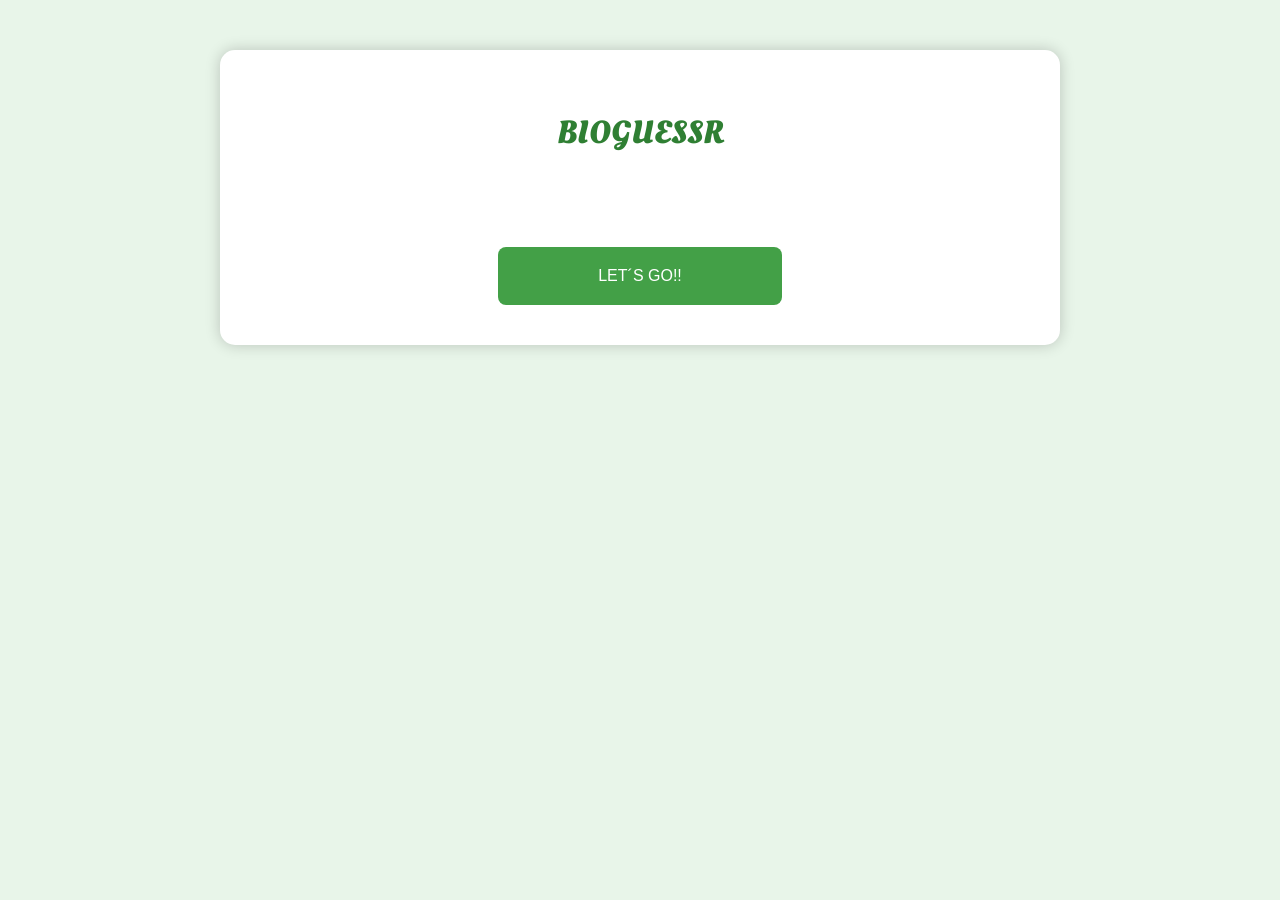
<file: index.html>
<!DOCTYPE html>
<html lang="pt-BR">
<head>
  <meta charset="UTF-8">
  <meta name="viewport" content="width=device-width, initial-scale=1">
  <title>Bioguessr - Quiz de Biologia</title>
  <link rel="stylesheet" href="style.css">
  <link rel="preconnect" href="https://fonts.googleapis.com">
<link rel="preconnect" href="https://fonts.gstatic.com" crossorigin>
<link href="https://fonts.googleapis.com/css2?family=Kaushan+Script&family=Oleo+Script:wght@400;700&display=swap" rel="stylesheet">
</head>
<body>
  <div class="container">
    <h1>BIOGUESSR</h1>
    <div id="quiz-container">
        

        <a href="play.html"> <button  class="Jogar" >LET´S GO!!</button></a>
    
  </div>

 
</body>
</html>
</file>
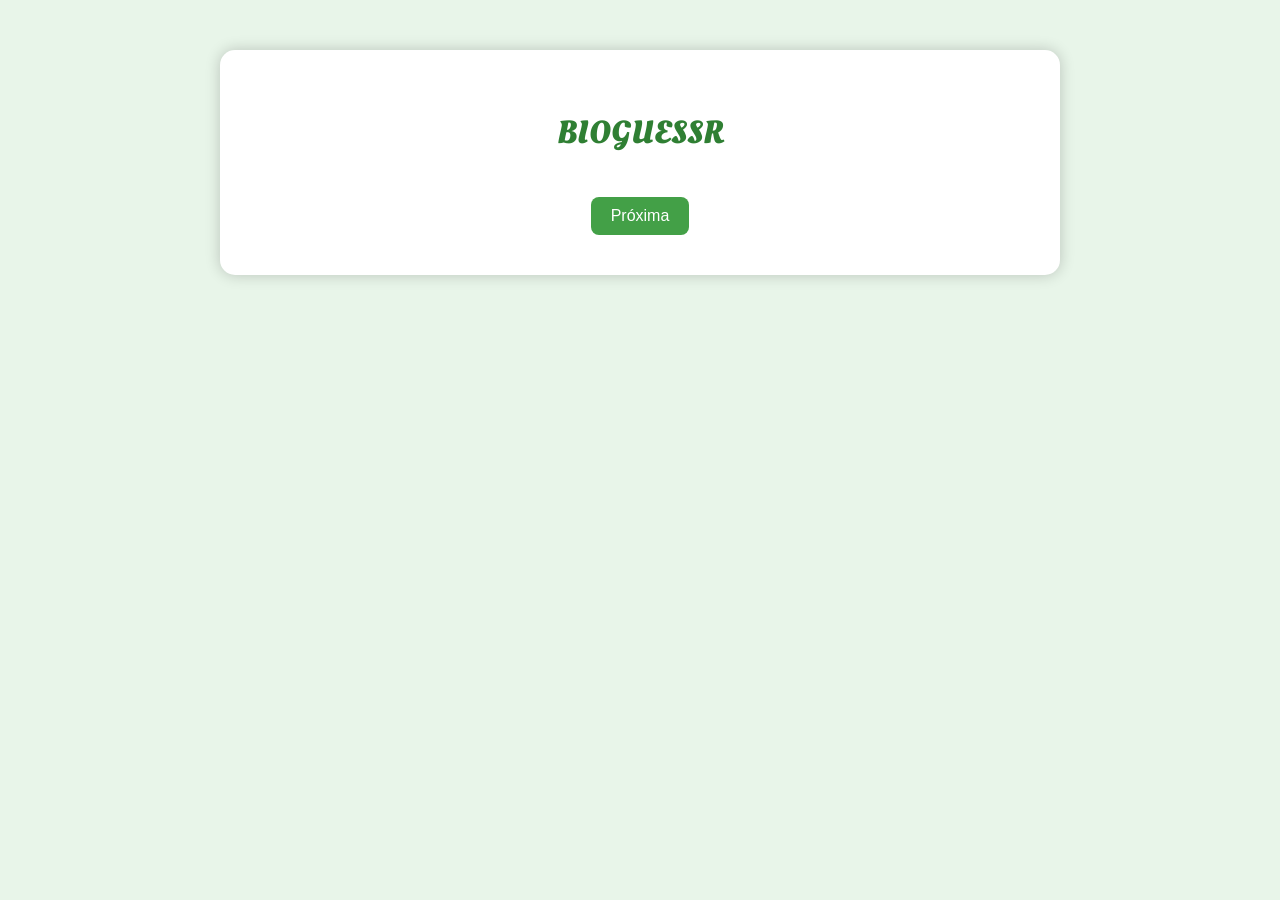
<file: play.html>
<!DOCTYPE html>
<html lang="pt-BR">
<head>
  <meta charset="UTF-8">
  <meta name="viewport" content="width=device-width, initial-scale=1">
  <title>Bioguessr - Quiz de Biologia</title>
  <link rel="stylesheet" href="style.css">
  <link rel="preconnect" href="https://fonts.googleapis.com">
<link rel="preconnect" href="https://fonts.gstatic.com" crossorigin>
<link href="https://fonts.googleapis.com/css2?family=Kaushan+Script&family=Oleo+Script:wght@400;700&display=swap" rel="stylesheet">
</head>
<body>
  <div class="container">
    <h1>BIOGUESSR</h1>
    <div id="quiz-container">
      <div id="question"></div>
      <div id="options"></div>
      <button id="next-btn" onclick="nextQuestion()">Próxima</button>
    </div>
    <div id="result-container" class="hidden">
      <h2>Seu resultado:</h2>
      <p id="score"></p>
      <button class="Jogar" onclick="restartQuiz()">Tentar novamente</button>
    </div>
  </div>

  <script src="script.js"></script>
</body>
</html>
</file>
<file: style.css>
@import url("acesso.css");

body {
    font-family: 'Arial', sans-serif;
    background-color: #e8f5e9;
    margin: 0;
    padding: 0;
  }
  
  .container {
    max-width: 800px;
    margin: auto;
    padding: 40px 20px;
    text-align: center;
    background-color: white;
    box-shadow: 0 0 15px rgba(0,0,0,0.2);
    margin-top: 50px;
    border-radius: 15px;
  }
  
  h1 {
    color: hsl(123, 46%, 34%);
    font-family: "Oleo Script", system-ui;
  }
  
  #question {
    font-size: 1.4em;
    margin-bottom: 20px;
  }
  
  .option {
    display: block;
    padding: 10px 20px;
    margin: 10px auto;
    border: 2px solid #388e3c;
    border-radius: 8px;
    cursor: pointer;
    max-width: 600px;
    background-color: #c8e6c9;
    transition: 0.3s;
  }
  
  .option:hover {
    background-color: #a5d6a7;
  }
  
  #next-btn {
    padding: 10px 20px;
    margin-top: 20px;
    font-size: 1em;
    background-color: #43a047;
    color: white;
    border: none;
    border-radius: 8px;
    cursor: pointer;
  }
  
  #next-btn:hover {
    background-color: #ffffff;
    border: 1px solid #388e3c;
    color: #2e7d32;
  }
  
  .hidden {
    display: none;
  }

  .oleo-script-regular {
    font-family: "Oleo Script", system-ui;
    font-weight: 400;
    font-style: normal;
  }
  
  .oleo-script-bold {
    font-family: "Oleo Script", system-ui;
    font-weight: 700;
    font-style: normal;
  }
</file>
